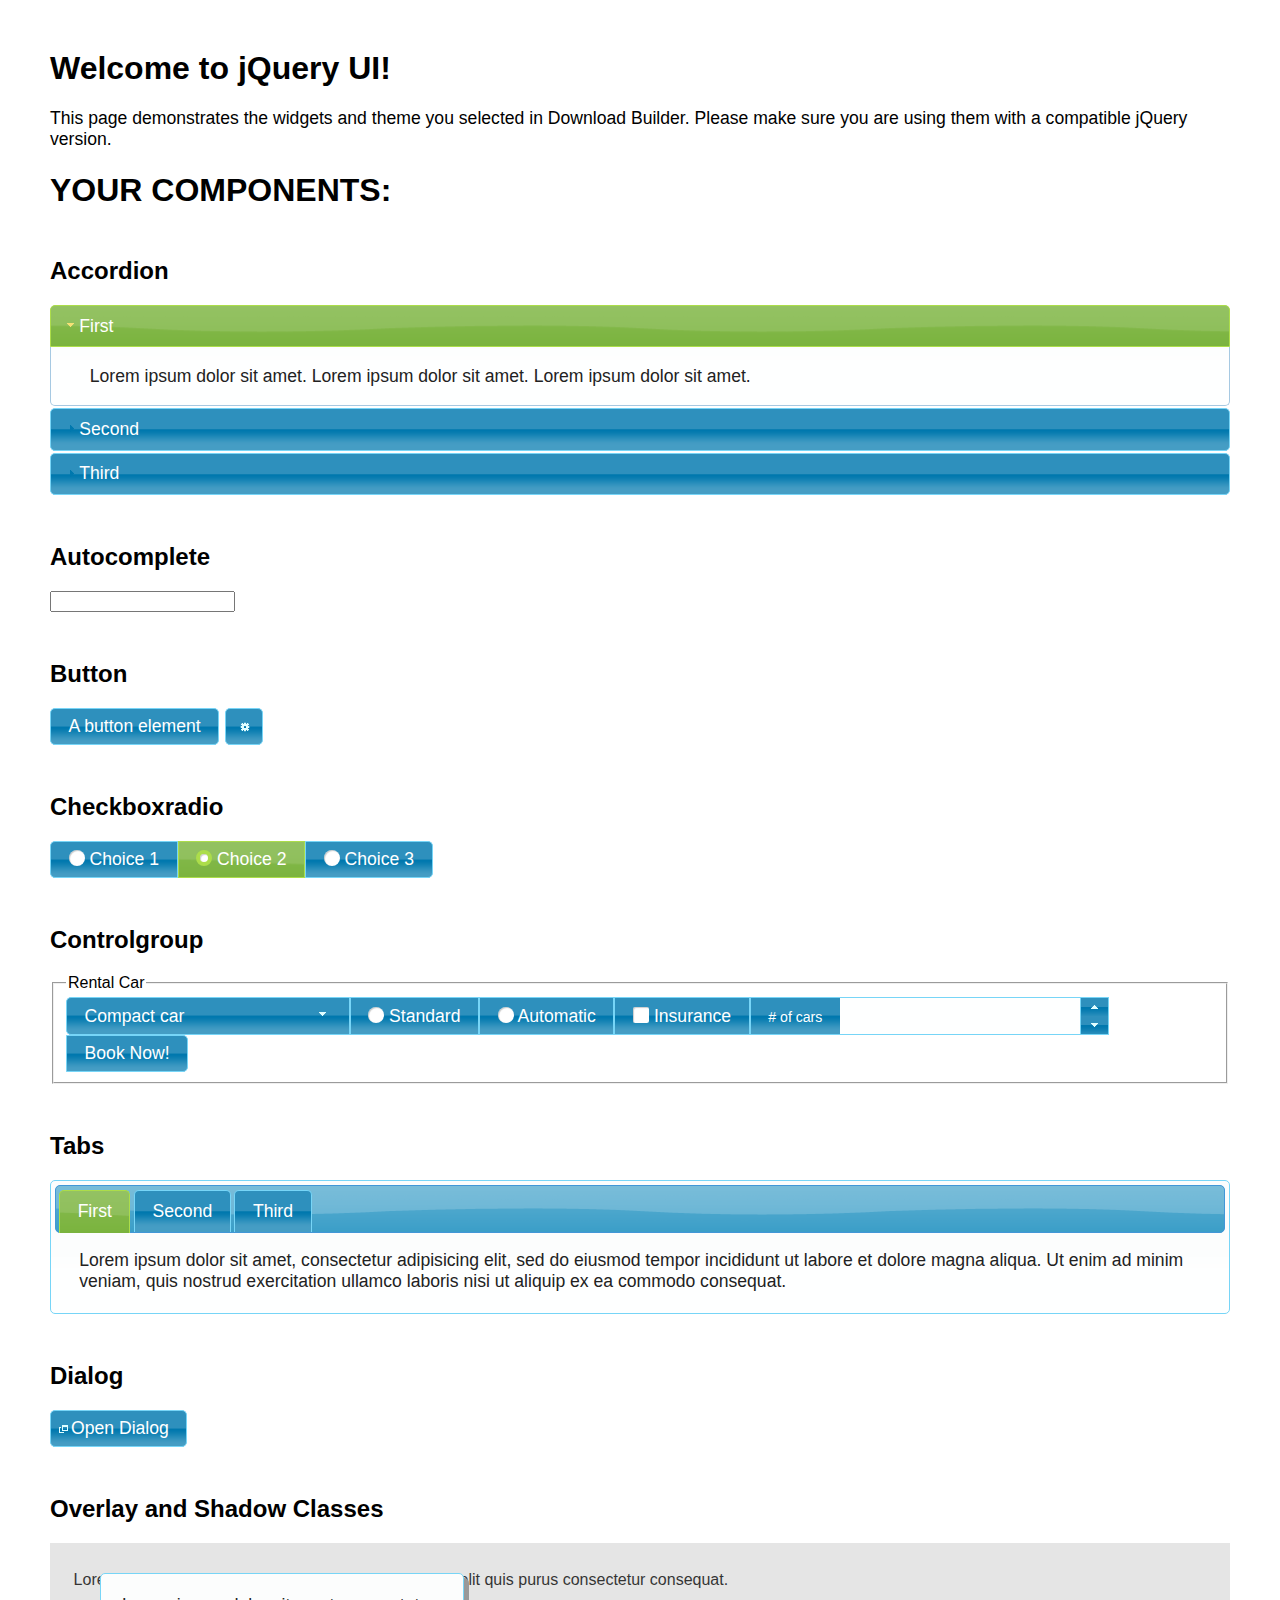
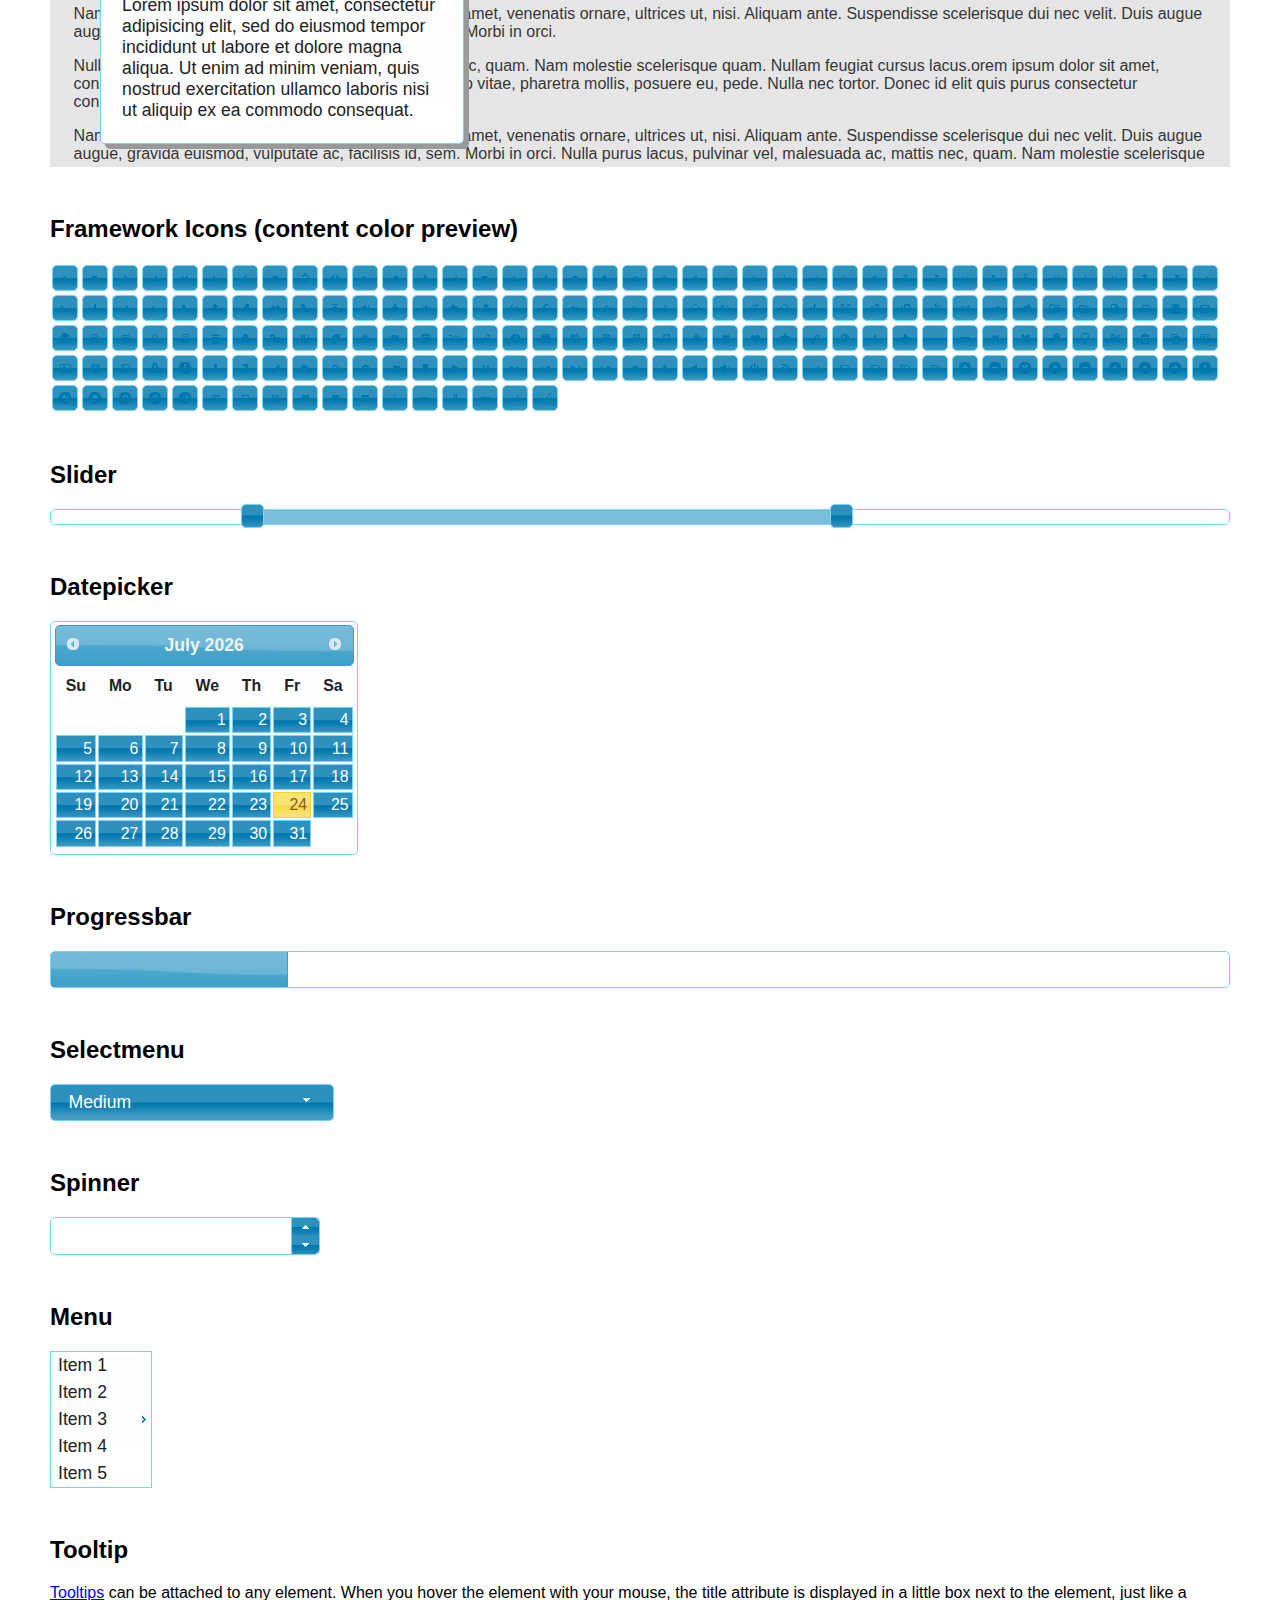
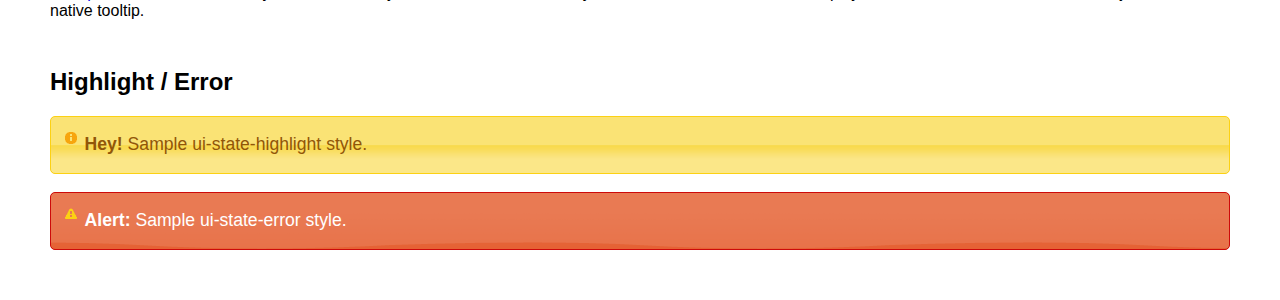
<file: src/main/resources/static/theam/index.html>
<!doctype html>
<html lang="us">
<head>
	<meta charset="utf-8">
	<title>jQuery UI Example Page</title>
	<link href="jquery-ui.css" rel="stylesheet">
	<style>
	body{
		font-family: "Trebuchet MS", sans-serif;
		margin: 50px;
	}
	.demoHeaders {
		margin-top: 2em;
	}
	#dialog-link {
		padding: .4em 1em .4em 20px;
		text-decoration: none;
		position: relative;
	}
	#dialog-link span.ui-icon {
		margin: 0 5px 0 0;
		position: absolute;
		left: .2em;
		top: 50%;
		margin-top: -8px;
	}
	#icons {
		margin: 0;
		padding: 0;
	}
	#icons li {
		margin: 2px;
		position: relative;
		padding: 4px 0;
		cursor: pointer;
		float: left;
		list-style: none;
	}
	#icons span.ui-icon {
		float: left;
		margin: 0 4px;
	}
	.fakewindowcontain .ui-widget-overlay {
		position: absolute;
	}
	select {
		width: 200px;
	}
	</style>
</head>
<body>

<h1>Welcome to jQuery UI!</h1>

<div class="ui-widget">
	<p>This page demonstrates the widgets and theme you selected in Download Builder. Please make sure you are using them with a compatible jQuery version.</p>
</div>

<h1>YOUR COMPONENTS:</h1>


<!-- Accordion -->
<h2 class="demoHeaders">Accordion</h2>
<div id="accordion">
	<h3>First</h3>
	<div>Lorem ipsum dolor sit amet. Lorem ipsum dolor sit amet. Lorem ipsum dolor sit amet.</div>
	<h3>Second</h3>
	<div>Phasellus mattis tincidunt nibh.</div>
	<h3>Third</h3>
	<div>Nam dui erat, auctor a, dignissim quis.</div>
</div>



<!-- Autocomplete -->
<h2 class="demoHeaders">Autocomplete</h2>
<div>
	<input id="autocomplete" title="type &quot;a&quot;">
</div>



<!-- Button -->
<h2 class="demoHeaders">Button</h2>
<button id="button">A button element</button>
<button id="button-icon">An icon-only button</button>



<!-- Checkboxradio -->
<h2 class="demoHeaders">Checkboxradio</h2>
<form style="margin-top: 1em;">
	<div id="radioset">
		<input type="radio" id="radio1" name="radio"><label for="radio1">Choice 1</label>
		<input type="radio" id="radio2" name="radio" checked="checked"><label for="radio2">Choice 2</label>
		<input type="radio" id="radio3" name="radio"><label for="radio3">Choice 3</label>
	</div>
</form>



<!-- Controlgroup -->
<h2 class="demoHeaders">Controlgroup</h2>
<fieldset>
	<legend>Rental Car</legend>
	<div id="controlgroup">
		<select id="car-type">
			<option>Compact car</option>
			<option>Midsize car</option>
			<option>Full size car</option>
			<option>SUV</option>
			<option>Luxury</option>
			<option>Truck</option>
			<option>Van</option>
		</select>
		<label for="transmission-standard">Standard</label>
		<input type="radio" name="transmission" id="transmission-standard">
		<label for="transmission-automatic">Automatic</label>
		<input type="radio" name="transmission" id="transmission-automatic">
		<label for="insurance">Insurance</label>
		<input type="checkbox" name="insurance" id="insurance">
		<label for="horizontal-spinner" class="ui-controlgroup-label"># of cars</label>
		<input id="horizontal-spinner" class="ui-spinner-input">
		<button>Book Now!</button>
	</div>
</fieldset>



<!-- Tabs -->
<h2 class="demoHeaders">Tabs</h2>
<div id="tabs">
	<ul>
		<li><a href="#tabs-1">First</a></li>
		<li><a href="#tabs-2">Second</a></li>
		<li><a href="#tabs-3">Third</a></li>
	</ul>
	<div id="tabs-1">Lorem ipsum dolor sit amet, consectetur adipisicing elit, sed do eiusmod tempor incididunt ut labore et dolore magna aliqua. Ut enim ad minim veniam, quis nostrud exercitation ullamco laboris nisi ut aliquip ex ea commodo consequat.</div>
	<div id="tabs-2">Phasellus mattis tincidunt nibh. Cras orci urna, blandit id, pretium vel, aliquet ornare, felis. Maecenas scelerisque sem non nisl. Fusce sed lorem in enim dictum bibendum.</div>
	<div id="tabs-3">Nam dui erat, auctor a, dignissim quis, sollicitudin eu, felis. Pellentesque nisi urna, interdum eget, sagittis et, consequat vestibulum, lacus. Mauris porttitor ullamcorper augue.</div>
</div>



<h2 class="demoHeaders">Dialog</h2>
<p>
	<button id="dialog-link" class="ui-button ui-corner-all ui-widget">
		<span class="ui-icon ui-icon-newwin"></span>Open Dialog
	</button>
</p>

<h2 class="demoHeaders">Overlay and Shadow Classes</h2>
<div style="position: relative; width: 96%; height: 200px; padding:1% 2%; overflow:hidden;" class="fakewindowcontain">
	<p>Lorem ipsum dolor sit amet,  Nulla nec tortor. Donec id elit quis purus consectetur consequat. </p><p>Nam congue semper tellus. Sed erat dolor, dapibus sit amet, venenatis ornare, ultrices ut, nisi. Aliquam ante. Suspendisse scelerisque dui nec velit. Duis augue augue, gravida euismod, vulputate ac, facilisis id, sem. Morbi in orci. </p><p>Nulla purus lacus, pulvinar vel, malesuada ac, mattis nec, quam. Nam molestie scelerisque quam. Nullam feugiat cursus lacus.orem ipsum dolor sit amet, consectetur adipiscing elit. Donec libero risus, commodo vitae, pharetra mollis, posuere eu, pede. Nulla nec tortor. Donec id elit quis purus consectetur consequat. </p><p>Nam congue semper tellus. Sed erat dolor, dapibus sit amet, venenatis ornare, ultrices ut, nisi. Aliquam ante. Suspendisse scelerisque dui nec velit. Duis augue augue, gravida euismod, vulputate ac, facilisis id, sem. Morbi in orci. Nulla purus lacus, pulvinar vel, malesuada ac, mattis nec, quam. Nam molestie scelerisque quam. </p><p>Nullam feugiat cursus lacus.orem ipsum dolor sit amet, consectetur adipiscing elit. Donec libero risus, commodo vitae, pharetra mollis, posuere eu, pede. Nulla nec tortor. Donec id elit quis purus consectetur consequat. Nam congue semper tellus. Sed erat dolor, dapibus sit amet, venenatis ornare, ultrices ut, nisi. Aliquam ante. </p><p>Suspendisse scelerisque dui nec velit. Duis augue augue, gravida euismod, vulputate ac, facilisis id, sem. Morbi in orci. Nulla purus lacus, pulvinar vel, malesuada ac, mattis nec, quam. Nam molestie scelerisque quam. Nullam feugiat cursus lacus.orem ipsum dolor sit amet, consectetur adipiscing elit. Donec libero risus, commodo vitae, pharetra mollis, posuere eu, pede. Nulla nec tortor. Donec id elit quis purus consectetur consequat. Nam congue semper tellus. Sed erat dolor, dapibus sit amet, venenatis ornare, ultrices ut, nisi. </p>

	<!-- ui-dialog -->
	<div class="ui-widget-overlay ui-front"></div>
	<div style="position: absolute; width: 320px; left: 50px; top: 30px; padding: 1.2em" class="ui-widget ui-front ui-widget-content ui-corner-all ui-widget-shadow">
		Lorem ipsum dolor sit amet, consectetur adipisicing elit, sed do eiusmod tempor incididunt ut labore et dolore magna aliqua. Ut enim ad minim veniam, quis nostrud exercitation ullamco laboris nisi ut aliquip ex ea commodo consequat.
	</div>

</div>

<!-- ui-dialog -->
<div id="dialog" title="Dialog Title">
	<p>Lorem ipsum dolor sit amet, consectetur adipisicing elit, sed do eiusmod tempor incididunt ut labore et dolore magna aliqua. Ut enim ad minim veniam, quis nostrud exercitation ullamco laboris nisi ut aliquip ex ea commodo consequat.</p>
</div>



<h2 class="demoHeaders">Framework Icons (content color preview)</h2>
<ul id="icons" class="ui-widget ui-helper-clearfix">
	<li class="ui-state-default ui-corner-all" title=".ui-icon-caret-1-n"><span class="ui-icon ui-icon-caret-1-n"></span></li>
	<li class="ui-state-default ui-corner-all" title=".ui-icon-caret-1-ne"><span class="ui-icon ui-icon-caret-1-ne"></span></li>
	<li class="ui-state-default ui-corner-all" title=".ui-icon-caret-1-e"><span class="ui-icon ui-icon-caret-1-e"></span></li>
	<li class="ui-state-default ui-corner-all" title=".ui-icon-caret-1-se"><span class="ui-icon ui-icon-caret-1-se"></span></li>
	<li class="ui-state-default ui-corner-all" title=".ui-icon-caret-1-s"><span class="ui-icon ui-icon-caret-1-s"></span></li>
	<li class="ui-state-default ui-corner-all" title=".ui-icon-caret-1-sw"><span class="ui-icon ui-icon-caret-1-sw"></span></li>
	<li class="ui-state-default ui-corner-all" title=".ui-icon-caret-1-w"><span class="ui-icon ui-icon-caret-1-w"></span></li>
	<li class="ui-state-default ui-corner-all" title=".ui-icon-caret-1-nw"><span class="ui-icon ui-icon-caret-1-nw"></span></li>
	<li class="ui-state-default ui-corner-all" title=".ui-icon-caret-2-n-s"><span class="ui-icon ui-icon-caret-2-n-s"></span></li>
	<li class="ui-state-default ui-corner-all" title=".ui-icon-caret-2-e-w"><span class="ui-icon ui-icon-caret-2-e-w"></span></li>
	<li class="ui-state-default ui-corner-all" title=".ui-icon-triangle-1-n"><span class="ui-icon ui-icon-triangle-1-n"></span></li>
	<li class="ui-state-default ui-corner-all" title=".ui-icon-triangle-1-ne"><span class="ui-icon ui-icon-triangle-1-ne"></span></li>
	<li class="ui-state-default ui-corner-all" title=".ui-icon-triangle-1-e"><span class="ui-icon ui-icon-triangle-1-e"></span></li>
	<li class="ui-state-default ui-corner-all" title=".ui-icon-triangle-1-se"><span class="ui-icon ui-icon-triangle-1-se"></span></li>
	<li class="ui-state-default ui-corner-all" title=".ui-icon-triangle-1-s"><span class="ui-icon ui-icon-triangle-1-s"></span></li>
	<li class="ui-state-default ui-corner-all" title=".ui-icon-triangle-1-sw"><span class="ui-icon ui-icon-triangle-1-sw"></span></li>
	<li class="ui-state-default ui-corner-all" title=".ui-icon-triangle-1-w"><span class="ui-icon ui-icon-triangle-1-w"></span></li>
	<li class="ui-state-default ui-corner-all" title=".ui-icon-triangle-1-nw"><span class="ui-icon ui-icon-triangle-1-nw"></span></li>
	<li class="ui-state-default ui-corner-all" title=".ui-icon-triangle-2-n-s"><span class="ui-icon ui-icon-triangle-2-n-s"></span></li>
	<li class="ui-state-default ui-corner-all" title=".ui-icon-triangle-2-e-w"><span class="ui-icon ui-icon-triangle-2-e-w"></span></li>
	<li class="ui-state-default ui-corner-all" title=".ui-icon-arrow-1-n"><span class="ui-icon ui-icon-arrow-1-n"></span></li>
	<li class="ui-state-default ui-corner-all" title=".ui-icon-arrow-1-ne"><span class="ui-icon ui-icon-arrow-1-ne"></span></li>
	<li class="ui-state-default ui-corner-all" title=".ui-icon-arrow-1-e"><span class="ui-icon ui-icon-arrow-1-e"></span></li>
	<li class="ui-state-default ui-corner-all" title=".ui-icon-arrow-1-se"><span class="ui-icon ui-icon-arrow-1-se"></span></li>
	<li class="ui-state-default ui-corner-all" title=".ui-icon-arrow-1-s"><span class="ui-icon ui-icon-arrow-1-s"></span></li>
	<li class="ui-state-default ui-corner-all" title=".ui-icon-arrow-1-sw"><span class="ui-icon ui-icon-arrow-1-sw"></span></li>
	<li class="ui-state-default ui-corner-all" title=".ui-icon-arrow-1-w"><span class="ui-icon ui-icon-arrow-1-w"></span></li>
	<li class="ui-state-default ui-corner-all" title=".ui-icon-arrow-1-nw"><span class="ui-icon ui-icon-arrow-1-nw"></span></li>
	<li class="ui-state-default ui-corner-all" title=".ui-icon-arrow-2-n-s"><span class="ui-icon ui-icon-arrow-2-n-s"></span></li>
	<li class="ui-state-default ui-corner-all" title=".ui-icon-arrow-2-ne-sw"><span class="ui-icon ui-icon-arrow-2-ne-sw"></span></li>
	<li class="ui-state-default ui-corner-all" title=".ui-icon-arrow-2-e-w"><span class="ui-icon ui-icon-arrow-2-e-w"></span></li>
	<li class="ui-state-default ui-corner-all" title=".ui-icon-arrow-2-se-nw"><span class="ui-icon ui-icon-arrow-2-se-nw"></span></li>
	<li class="ui-state-default ui-corner-all" title=".ui-icon-arrowstop-1-n"><span class="ui-icon ui-icon-arrowstop-1-n"></span></li>
	<li class="ui-state-default ui-corner-all" title=".ui-icon-arrowstop-1-e"><span class="ui-icon ui-icon-arrowstop-1-e"></span></li>
	<li class="ui-state-default ui-corner-all" title=".ui-icon-arrowstop-1-s"><span class="ui-icon ui-icon-arrowstop-1-s"></span></li>
	<li class="ui-state-default ui-corner-all" title=".ui-icon-arrowstop-1-w"><span class="ui-icon ui-icon-arrowstop-1-w"></span></li>
	<li class="ui-state-default ui-corner-all" title=".ui-icon-arrowthick-1-n"><span class="ui-icon ui-icon-arrowthick-1-n"></span></li>
	<li class="ui-state-default ui-corner-all" title=".ui-icon-arrowthick-1-ne"><span class="ui-icon ui-icon-arrowthick-1-ne"></span></li>
	<li class="ui-state-default ui-corner-all" title=".ui-icon-arrowthick-1-e"><span class="ui-icon ui-icon-arrowthick-1-e"></span></li>
	<li class="ui-state-default ui-corner-all" title=".ui-icon-arrowthick-1-se"><span class="ui-icon ui-icon-arrowthick-1-se"></span></li>
	<li class="ui-state-default ui-corner-all" title=".ui-icon-arrowthick-1-s"><span class="ui-icon ui-icon-arrowthick-1-s"></span></li>
	<li class="ui-state-default ui-corner-all" title=".ui-icon-arrowthick-1-sw"><span class="ui-icon ui-icon-arrowthick-1-sw"></span></li>
	<li class="ui-state-default ui-corner-all" title=".ui-icon-arrowthick-1-w"><span class="ui-icon ui-icon-arrowthick-1-w"></span></li>
	<li class="ui-state-default ui-corner-all" title=".ui-icon-arrowthick-1-nw"><span class="ui-icon ui-icon-arrowthick-1-nw"></span></li>
	<li class="ui-state-default ui-corner-all" title=".ui-icon-arrowthick-2-n-s"><span class="ui-icon ui-icon-arrowthick-2-n-s"></span></li>
	<li class="ui-state-default ui-corner-all" title=".ui-icon-arrowthick-2-ne-sw"><span class="ui-icon ui-icon-arrowthick-2-ne-sw"></span></li>
	<li class="ui-state-default ui-corner-all" title=".ui-icon-arrowthick-2-e-w"><span class="ui-icon ui-icon-arrowthick-2-e-w"></span></li>
	<li class="ui-state-default ui-corner-all" title=".ui-icon-arrowthick-2-se-nw"><span class="ui-icon ui-icon-arrowthick-2-se-nw"></span></li>
	<li class="ui-state-default ui-corner-all" title=".ui-icon-arrowthickstop-1-n"><span class="ui-icon ui-icon-arrowthickstop-1-n"></span></li>
	<li class="ui-state-default ui-corner-all" title=".ui-icon-arrowthickstop-1-e"><span class="ui-icon ui-icon-arrowthickstop-1-e"></span></li>
	<li class="ui-state-default ui-corner-all" title=".ui-icon-arrowthickstop-1-s"><span class="ui-icon ui-icon-arrowthickstop-1-s"></span></li>
	<li class="ui-state-default ui-corner-all" title=".ui-icon-arrowthickstop-1-w"><span class="ui-icon ui-icon-arrowthickstop-1-w"></span></li>
	<li class="ui-state-default ui-corner-all" title=".ui-icon-arrowreturnthick-1-w"><span class="ui-icon ui-icon-arrowreturnthick-1-w"></span></li>
	<li class="ui-state-default ui-corner-all" title=".ui-icon-arrowreturnthick-1-n"><span class="ui-icon ui-icon-arrowreturnthick-1-n"></span></li>
	<li class="ui-state-default ui-corner-all" title=".ui-icon-arrowreturnthick-1-e"><span class="ui-icon ui-icon-arrowreturnthick-1-e"></span></li>
	<li class="ui-state-default ui-corner-all" title=".ui-icon-arrowreturnthick-1-s"><span class="ui-icon ui-icon-arrowreturnthick-1-s"></span></li>
	<li class="ui-state-default ui-corner-all" title=".ui-icon-arrowreturn-1-w"><span class="ui-icon ui-icon-arrowreturn-1-w"></span></li>
	<li class="ui-state-default ui-corner-all" title=".ui-icon-arrowreturn-1-n"><span class="ui-icon ui-icon-arrowreturn-1-n"></span></li>
	<li class="ui-state-default ui-corner-all" title=".ui-icon-arrowreturn-1-e"><span class="ui-icon ui-icon-arrowreturn-1-e"></span></li>
	<li class="ui-state-default ui-corner-all" title=".ui-icon-arrowreturn-1-s"><span class="ui-icon ui-icon-arrowreturn-1-s"></span></li>
	<li class="ui-state-default ui-corner-all" title=".ui-icon-arrowrefresh-1-w"><span class="ui-icon ui-icon-arrowrefresh-1-w"></span></li>
	<li class="ui-state-default ui-corner-all" title=".ui-icon-arrowrefresh-1-n"><span class="ui-icon ui-icon-arrowrefresh-1-n"></span></li>
	<li class="ui-state-default ui-corner-all" title=".ui-icon-arrowrefresh-1-e"><span class="ui-icon ui-icon-arrowrefresh-1-e"></span></li>
	<li class="ui-state-default ui-corner-all" title=".ui-icon-arrowrefresh-1-s"><span class="ui-icon ui-icon-arrowrefresh-1-s"></span></li>
	<li class="ui-state-default ui-corner-all" title=".ui-icon-arrow-4"><span class="ui-icon ui-icon-arrow-4"></span></li>
	<li class="ui-state-default ui-corner-all" title=".ui-icon-arrow-4-diag"><span class="ui-icon ui-icon-arrow-4-diag"></span></li>
	<li class="ui-state-default ui-corner-all" title=".ui-icon-extlink"><span class="ui-icon ui-icon-extlink"></span></li>
	<li class="ui-state-default ui-corner-all" title=".ui-icon-newwin"><span class="ui-icon ui-icon-newwin"></span></li>
	<li class="ui-state-default ui-corner-all" title=".ui-icon-refresh"><span class="ui-icon ui-icon-refresh"></span></li>
	<li class="ui-state-default ui-corner-all" title=".ui-icon-shuffle"><span class="ui-icon ui-icon-shuffle"></span></li>
	<li class="ui-state-default ui-corner-all" title=".ui-icon-transfer-e-w"><span class="ui-icon ui-icon-transfer-e-w"></span></li>
	<li class="ui-state-default ui-corner-all" title=".ui-icon-transferthick-e-w"><span class="ui-icon ui-icon-transferthick-e-w"></span></li>
	<li class="ui-state-default ui-corner-all" title=".ui-icon-folder-collapsed"><span class="ui-icon ui-icon-folder-collapsed"></span></li>
	<li class="ui-state-default ui-corner-all" title=".ui-icon-folder-open"><span class="ui-icon ui-icon-folder-open"></span></li>
	<li class="ui-state-default ui-corner-all" title=".ui-icon-document"><span class="ui-icon ui-icon-document"></span></li>
	<li class="ui-state-default ui-corner-all" title=".ui-icon-document-b"><span class="ui-icon ui-icon-document-b"></span></li>
	<li class="ui-state-default ui-corner-all" title=".ui-icon-note"><span class="ui-icon ui-icon-note"></span></li>
	<li class="ui-state-default ui-corner-all" title=".ui-icon-mail-closed"><span class="ui-icon ui-icon-mail-closed"></span></li>
	<li class="ui-state-default ui-corner-all" title=".ui-icon-mail-open"><span class="ui-icon ui-icon-mail-open"></span></li>
	<li class="ui-state-default ui-corner-all" title=".ui-icon-suitcase"><span class="ui-icon ui-icon-suitcase"></span></li>
	<li class="ui-state-default ui-corner-all" title=".ui-icon-comment"><span class="ui-icon ui-icon-comment"></span></li>
	<li class="ui-state-default ui-corner-all" title=".ui-icon-person"><span class="ui-icon ui-icon-person"></span></li>
	<li class="ui-state-default ui-corner-all" title=".ui-icon-print"><span class="ui-icon ui-icon-print"></span></li>
	<li class="ui-state-default ui-corner-all" title=".ui-icon-trash"><span class="ui-icon ui-icon-trash"></span></li>
	<li class="ui-state-default ui-corner-all" title=".ui-icon-locked"><span class="ui-icon ui-icon-locked"></span></li>
	<li class="ui-state-default ui-corner-all" title=".ui-icon-unlocked"><span class="ui-icon ui-icon-unlocked"></span></li>
	<li class="ui-state-default ui-corner-all" title=".ui-icon-bookmark"><span class="ui-icon ui-icon-bookmark"></span></li>
	<li class="ui-state-default ui-corner-all" title=".ui-icon-tag"><span class="ui-icon ui-icon-tag"></span></li>
	<li class="ui-state-default ui-corner-all" title=".ui-icon-home"><span class="ui-icon ui-icon-home"></span></li>
	<li class="ui-state-default ui-corner-all" title=".ui-icon-flag"><span class="ui-icon ui-icon-flag"></span></li>
	<li class="ui-state-default ui-corner-all" title=".ui-icon-calculator"><span class="ui-icon ui-icon-calculator"></span></li>
	<li class="ui-state-default ui-corner-all" title=".ui-icon-cart"><span class="ui-icon ui-icon-cart"></span></li>
	<li class="ui-state-default ui-corner-all" title=".ui-icon-pencil"><span class="ui-icon ui-icon-pencil"></span></li>
	<li class="ui-state-default ui-corner-all" title=".ui-icon-clock"><span class="ui-icon ui-icon-clock"></span></li>
	<li class="ui-state-default ui-corner-all" title=".ui-icon-disk"><span class="ui-icon ui-icon-disk"></span></li>
	<li class="ui-state-default ui-corner-all" title=".ui-icon-calendar"><span class="ui-icon ui-icon-calendar"></span></li>
	<li class="ui-state-default ui-corner-all" title=".ui-icon-zoomin"><span class="ui-icon ui-icon-zoomin"></span></li>
	<li class="ui-state-default ui-corner-all" title=".ui-icon-zoomout"><span class="ui-icon ui-icon-zoomout"></span></li>
	<li class="ui-state-default ui-corner-all" title=".ui-icon-search"><span class="ui-icon ui-icon-search"></span></li>
	<li class="ui-state-default ui-corner-all" title=".ui-icon-wrench"><span class="ui-icon ui-icon-wrench"></span></li>
	<li class="ui-state-default ui-corner-all" title=".ui-icon-gear"><span class="ui-icon ui-icon-gear"></span></li>
	<li class="ui-state-default ui-corner-all" title=".ui-icon-heart"><span class="ui-icon ui-icon-heart"></span></li>
	<li class="ui-state-default ui-corner-all" title=".ui-icon-star"><span class="ui-icon ui-icon-star"></span></li>
	<li class="ui-state-default ui-corner-all" title=".ui-icon-link"><span class="ui-icon ui-icon-link"></span></li>
	<li class="ui-state-default ui-corner-all" title=".ui-icon-cancel"><span class="ui-icon ui-icon-cancel"></span></li>
	<li class="ui-state-default ui-corner-all" title=".ui-icon-plus"><span class="ui-icon ui-icon-plus"></span></li>
	<li class="ui-state-default ui-corner-all" title=".ui-icon-plusthick"><span class="ui-icon ui-icon-plusthick"></span></li>
	<li class="ui-state-default ui-corner-all" title=".ui-icon-minus"><span class="ui-icon ui-icon-minus"></span></li>
	<li class="ui-state-default ui-corner-all" title=".ui-icon-minusthick"><span class="ui-icon ui-icon-minusthick"></span></li>
	<li class="ui-state-default ui-corner-all" title=".ui-icon-close"><span class="ui-icon ui-icon-close"></span></li>
	<li class="ui-state-default ui-corner-all" title=".ui-icon-closethick"><span class="ui-icon ui-icon-closethick"></span></li>
	<li class="ui-state-default ui-corner-all" title=".ui-icon-key"><span class="ui-icon ui-icon-key"></span></li>
	<li class="ui-state-default ui-corner-all" title=".ui-icon-lightbulb"><span class="ui-icon ui-icon-lightbulb"></span></li>
	<li class="ui-state-default ui-corner-all" title=".ui-icon-scissors"><span class="ui-icon ui-icon-scissors"></span></li>
	<li class="ui-state-default ui-corner-all" title=".ui-icon-clipboard"><span class="ui-icon ui-icon-clipboard"></span></li>
	<li class="ui-state-default ui-corner-all" title=".ui-icon-copy"><span class="ui-icon ui-icon-copy"></span></li>
	<li class="ui-state-default ui-corner-all" title=".ui-icon-contact"><span class="ui-icon ui-icon-contact"></span></li>
	<li class="ui-state-default ui-corner-all" title=".ui-icon-image"><span class="ui-icon ui-icon-image"></span></li>
	<li class="ui-state-default ui-corner-all" title=".ui-icon-video"><span class="ui-icon ui-icon-video"></span></li>
	<li class="ui-state-default ui-corner-all" title=".ui-icon-script"><span class="ui-icon ui-icon-script"></span></li>
	<li class="ui-state-default ui-corner-all" title=".ui-icon-alert"><span class="ui-icon ui-icon-alert"></span></li>
	<li class="ui-state-default ui-corner-all" title=".ui-icon-info"><span class="ui-icon ui-icon-info"></span></li>
	<li class="ui-state-default ui-corner-all" title=".ui-icon-notice"><span class="ui-icon ui-icon-notice"></span></li>
	<li class="ui-state-default ui-corner-all" title=".ui-icon-help"><span class="ui-icon ui-icon-help"></span></li>
	<li class="ui-state-default ui-corner-all" title=".ui-icon-check"><span class="ui-icon ui-icon-check"></span></li>
	<li class="ui-state-default ui-corner-all" title=".ui-icon-bullet"><span class="ui-icon ui-icon-bullet"></span></li>
	<li class="ui-state-default ui-corner-all" title=".ui-icon-radio-off"><span class="ui-icon ui-icon-radio-off"></span></li>
	<li class="ui-state-default ui-corner-all" title=".ui-icon-radio-on"><span class="ui-icon ui-icon-radio-on"></span></li>
	<li class="ui-state-default ui-corner-all" title=".ui-icon-pin-w"><span class="ui-icon ui-icon-pin-w"></span></li>
	<li class="ui-state-default ui-corner-all" title=".ui-icon-pin-s"><span class="ui-icon ui-icon-pin-s"></span></li>
	<li class="ui-state-default ui-corner-all" title=".ui-icon-play"><span class="ui-icon ui-icon-play"></span></li>
	<li class="ui-state-default ui-corner-all" title=".ui-icon-pause"><span class="ui-icon ui-icon-pause"></span></li>
	<li class="ui-state-default ui-corner-all" title=".ui-icon-seek-next"><span class="ui-icon ui-icon-seek-next"></span></li>
	<li class="ui-state-default ui-corner-all" title=".ui-icon-seek-prev"><span class="ui-icon ui-icon-seek-prev"></span></li>
	<li class="ui-state-default ui-corner-all" title=".ui-icon-seek-end"><span class="ui-icon ui-icon-seek-end"></span></li>
	<li class="ui-state-default ui-corner-all" title=".ui-icon-seek-first"><span class="ui-icon ui-icon-seek-first"></span></li>
	<li class="ui-state-default ui-corner-all" title=".ui-icon-stop"><span class="ui-icon ui-icon-stop"></span></li>
	<li class="ui-state-default ui-corner-all" title=".ui-icon-eject"><span class="ui-icon ui-icon-eject"></span></li>
	<li class="ui-state-default ui-corner-all" title=".ui-icon-volume-off"><span class="ui-icon ui-icon-volume-off"></span></li>
	<li class="ui-state-default ui-corner-all" title=".ui-icon-volume-on"><span class="ui-icon ui-icon-volume-on"></span></li>
	<li class="ui-state-default ui-corner-all" title=".ui-icon-power"><span class="ui-icon ui-icon-power"></span></li>
	<li class="ui-state-default ui-corner-all" title=".ui-icon-signal-diag"><span class="ui-icon ui-icon-signal-diag"></span></li>
	<li class="ui-state-default ui-corner-all" title=".ui-icon-signal"><span class="ui-icon ui-icon-signal"></span></li>
	<li class="ui-state-default ui-corner-all" title=".ui-icon-battery-0"><span class="ui-icon ui-icon-battery-0"></span></li>
	<li class="ui-state-default ui-corner-all" title=".ui-icon-battery-1"><span class="ui-icon ui-icon-battery-1"></span></li>
	<li class="ui-state-default ui-corner-all" title=".ui-icon-battery-2"><span class="ui-icon ui-icon-battery-2"></span></li>
	<li class="ui-state-default ui-corner-all" title=".ui-icon-battery-3"><span class="ui-icon ui-icon-battery-3"></span></li>
	<li class="ui-state-default ui-corner-all" title=".ui-icon-circle-plus"><span class="ui-icon ui-icon-circle-plus"></span></li>
	<li class="ui-state-default ui-corner-all" title=".ui-icon-circle-minus"><span class="ui-icon ui-icon-circle-minus"></span></li>
	<li class="ui-state-default ui-corner-all" title=".ui-icon-circle-close"><span class="ui-icon ui-icon-circle-close"></span></li>
	<li class="ui-state-default ui-corner-all" title=".ui-icon-circle-triangle-e"><span class="ui-icon ui-icon-circle-triangle-e"></span></li>
	<li class="ui-state-default ui-corner-all" title=".ui-icon-circle-triangle-s"><span class="ui-icon ui-icon-circle-triangle-s"></span></li>
	<li class="ui-state-default ui-corner-all" title=".ui-icon-circle-triangle-w"><span class="ui-icon ui-icon-circle-triangle-w"></span></li>
	<li class="ui-state-default ui-corner-all" title=".ui-icon-circle-triangle-n"><span class="ui-icon ui-icon-circle-triangle-n"></span></li>
	<li class="ui-state-default ui-corner-all" title=".ui-icon-circle-arrow-e"><span class="ui-icon ui-icon-circle-arrow-e"></span></li>
	<li class="ui-state-default ui-corner-all" title=".ui-icon-circle-arrow-s"><span class="ui-icon ui-icon-circle-arrow-s"></span></li>
	<li class="ui-state-default ui-corner-all" title=".ui-icon-circle-arrow-w"><span class="ui-icon ui-icon-circle-arrow-w"></span></li>
	<li class="ui-state-default ui-corner-all" title=".ui-icon-circle-arrow-n"><span class="ui-icon ui-icon-circle-arrow-n"></span></li>
	<li class="ui-state-default ui-corner-all" title=".ui-icon-circle-zoomin"><span class="ui-icon ui-icon-circle-zoomin"></span></li>
	<li class="ui-state-default ui-corner-all" title=".ui-icon-circle-zoomout"><span class="ui-icon ui-icon-circle-zoomout"></span></li>
	<li class="ui-state-default ui-corner-all" title=".ui-icon-circle-check"><span class="ui-icon ui-icon-circle-check"></span></li>
	<li class="ui-state-default ui-corner-all" title=".ui-icon-circlesmall-plus"><span class="ui-icon ui-icon-circlesmall-plus"></span></li>
	<li class="ui-state-default ui-corner-all" title=".ui-icon-circlesmall-minus"><span class="ui-icon ui-icon-circlesmall-minus"></span></li>
	<li class="ui-state-default ui-corner-all" title=".ui-icon-circlesmall-close"><span class="ui-icon ui-icon-circlesmall-close"></span></li>
	<li class="ui-state-default ui-corner-all" title=".ui-icon-squaresmall-plus"><span class="ui-icon ui-icon-squaresmall-plus"></span></li>
	<li class="ui-state-default ui-corner-all" title=".ui-icon-squaresmall-minus"><span class="ui-icon ui-icon-squaresmall-minus"></span></li>
	<li class="ui-state-default ui-corner-all" title=".ui-icon-squaresmall-close"><span class="ui-icon ui-icon-squaresmall-close"></span></li>
	<li class="ui-state-default ui-corner-all" title=".ui-icon-grip-dotted-vertical"><span class="ui-icon ui-icon-grip-dotted-vertical"></span></li>
	<li class="ui-state-default ui-corner-all" title=".ui-icon-grip-dotted-horizontal"><span class="ui-icon ui-icon-grip-dotted-horizontal"></span></li>
	<li class="ui-state-default ui-corner-all" title=".ui-icon-grip-solid-vertical"><span class="ui-icon ui-icon-grip-solid-vertical"></span></li>
	<li class="ui-state-default ui-corner-all" title=".ui-icon-grip-solid-horizontal"><span class="ui-icon ui-icon-grip-solid-horizontal"></span></li>
	<li class="ui-state-default ui-corner-all" title=".ui-icon-gripsmall-diagonal-se"><span class="ui-icon ui-icon-gripsmall-diagonal-se"></span></li>
	<li class="ui-state-default ui-corner-all" title=".ui-icon-grip-diagonal-se"><span class="ui-icon ui-icon-grip-diagonal-se"></span></li>
</ul>


<!-- Slider -->
<h2 class="demoHeaders">Slider</h2>
<div id="slider"></div>



<!-- Datepicker -->
<h2 class="demoHeaders">Datepicker</h2>
<div id="datepicker"></div>



<!-- Progressbar -->
<h2 class="demoHeaders">Progressbar</h2>
<div id="progressbar"></div>



<!-- Progressbar -->
<h2 class="demoHeaders">Selectmenu</h2>
<select id="selectmenu">
	<option>Slower</option>
	<option>Slow</option>
	<option selected="selected">Medium</option>
	<option>Fast</option>
	<option>Faster</option>
</select>



<!-- Spinner -->
<h2 class="demoHeaders">Spinner</h2>
<input id="spinner">



<!-- Menu -->
<h2 class="demoHeaders">Menu</h2>
<ul style="width:100px;" id="menu">
	<li><div>Item 1</div></li>
	<li><div>Item 2</div></li>
	<li><div>Item 3</div>
		<ul>
			<li><div>Item 3-1</div></li>
			<li><div>Item 3-2</div></li>
			<li><div>Item 3-3</div></li>
			<li><div>Item 3-4</div></li>
			<li><div>Item 3-5</div></li>
		</ul>
	</li>
	<li><div>Item 4</div></li>
	<li><div>Item 5</div></li>
</ul>



<!-- Tooltip -->
<h2 class="demoHeaders">Tooltip</h2>
<p id="tooltip">
	<a href="#" title="That&apos;s what this widget is">Tooltips</a> can be attached to any element. When you hover
the element with your mouse, the title attribute is displayed in a little box next to the element, just like a native tooltip.
</p>


<!-- Highlight / Error -->
<h2 class="demoHeaders">Highlight / Error</h2>
<div class="ui-widget">
	<div class="ui-state-highlight ui-corner-all" style="margin-top: 20px; padding: 0 .7em;">
		<p><span class="ui-icon ui-icon-info" style="float: left; margin-right: .3em;"></span>
		<strong>Hey!</strong> Sample ui-state-highlight style.</p>
	</div>
</div>
<br>
<div class="ui-widget">
	<div class="ui-state-error ui-corner-all" style="padding: 0 .7em;">
		<p><span class="ui-icon ui-icon-alert" style="float: left; margin-right: .3em;"></span>
		<strong>Alert:</strong> Sample ui-state-error style.</p>
	</div>
</div>

<script src="external/jquery/jquery.js"></script>
<script src="jquery-ui.js"></script>
<script>

$( "#accordion" ).accordion();



var availableTags = [
	"ActionScript",
	"AppleScript",
	"Asp",
	"BASIC",
	"C",
	"C++",
	"Clojure",
	"COBOL",
	"ColdFusion",
	"Erlang",
	"Fortran",
	"Groovy",
	"Haskell",
	"Java",
	"JavaScript",
	"Lisp",
	"Perl",
	"PHP",
	"Python",
	"Ruby",
	"Scala",
	"Scheme"
];
$( "#autocomplete" ).autocomplete({
	source: availableTags
});



$( "#button" ).button();
$( "#button-icon" ).button({
	icon: "ui-icon-gear",
	showLabel: false
});



$( "#radioset" ).buttonset();



$( "#controlgroup" ).controlgroup();



$( "#tabs" ).tabs();



$( "#dialog" ).dialog({
	autoOpen: false,
	width: 400,
	buttons: [
		{
			text: "Ok",
			click: function() {
				$( this ).dialog( "close" );
			}
		},
		{
			text: "Cancel",
			click: function() {
				$( this ).dialog( "close" );
			}
		}
	]
});

// Link to open the dialog
$( "#dialog-link" ).click(function( event ) {
	$( "#dialog" ).dialog( "open" );
	event.preventDefault();
});



$( "#datepicker" ).datepicker({
	inline: true
});



$( "#slider" ).slider({
	range: true,
	values: [ 17, 67 ]
});



$( "#progressbar" ).progressbar({
	value: 20
});



$( "#spinner" ).spinner();



$( "#menu" ).menu();



$( "#tooltip" ).tooltip();



$( "#selectmenu" ).selectmenu();


// Hover states on the static widgets
$( "#dialog-link, #icons li" ).hover(
	function() {
		$( this ).addClass( "ui-state-hover" );
	},
	function() {
		$( this ).removeClass( "ui-state-hover" );
	}
);
</script>
</body>
</html>
</file>
